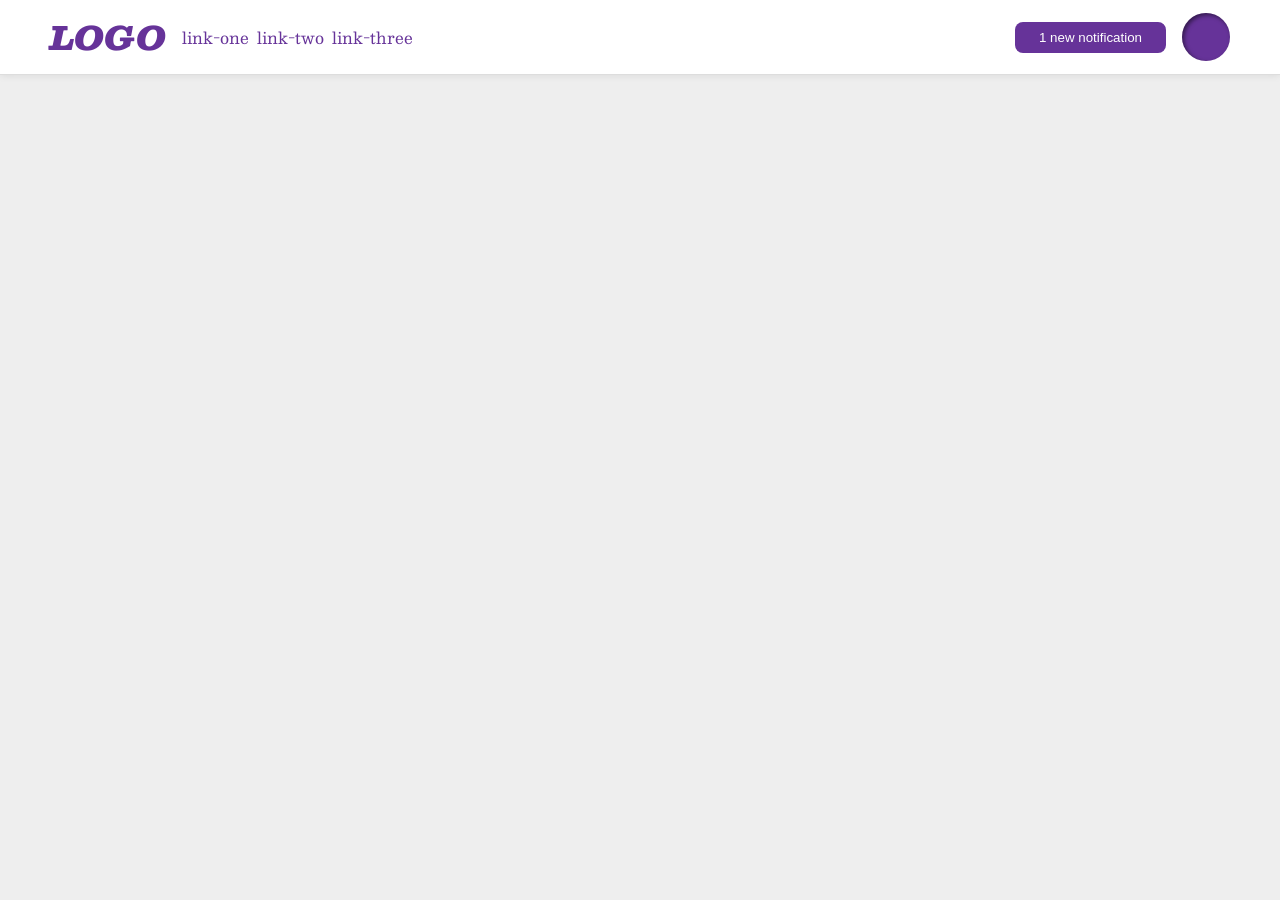
<file: foundations/flex/03-flex-header-2/index.html>
<!DOCTYPE html>
<html lang="en">
  <head>
    <meta charset="UTF-8">
    <meta http-equiv="X-UA-Compatible" content="IE=edge">
    <meta name="viewport" content="width=device-width, initial-scale=1.0">
    <title>Flex Header 2</title>
    <link rel="stylesheet" href="style.css">
  </head>
  <body>
    <div class="header">
      <div class="left">
        <div class="logo">
        LOGO
        </div>
        <ul class="links">
        <li><a href="https://google.com">link-one</a></li>
        <li><a href="https://google.com">link-two</a></li>
        <li><a href="https://google.com">link-three</a></li>
        </ul>
      </div>
      <div class="right">
        <button class="notifications">
        1 new notification
        </button>
        <div class="profile-image"></div>
      </div>
    </div>
  </body>
</html>
</file>
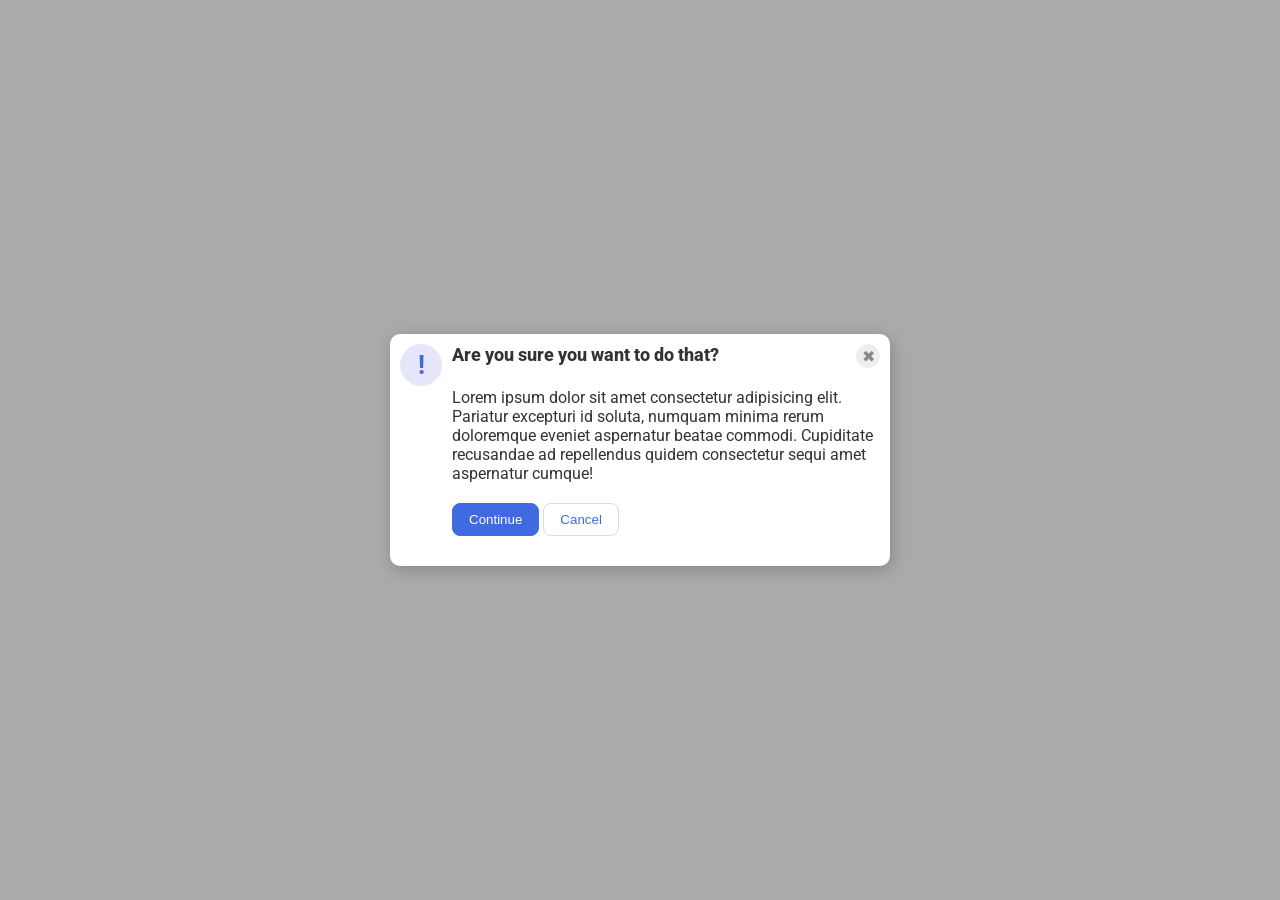
<file: foundations/flex/05-flex-modal/index.html>
<!DOCTYPE html>
<html lang="en">
  <head>
    <meta charset="UTF-8">
    <meta http-equiv="X-UA-Compatible" content="IE=edge">
    <meta name="viewport" content="width=device-width, initial-scale=1.0">
    <link rel="stylesheet" href="style.css">
    <title>Modal</title>
  </head>
  <body>
    <div class="modal">
      <div class="icon">!</div>
      <div class="right">
        <div class="right-top">
          <div class="header">Are you sure you want to do that?</div>
          <button class="close-button">✖</button>
        </div>
        <div class="right-bottom">
          <div class="text">Lorem ipsum dolor sit amet consectetur adipisicing elit. Pariatur excepturi id soluta, numquam minima rerum doloremque eveniet aspernatur beatae commodi. Cupiditate recusandae ad repellendus quidem consectetur sequi amet aspernatur cumque!</div>
          <div class="bottom-buttons">
            <button class="continue">Continue</button>
            <button class="cancel">Cancel</button>
          </div>
        </div>
      </div>
    </div>
  </body>
</html>
</file>
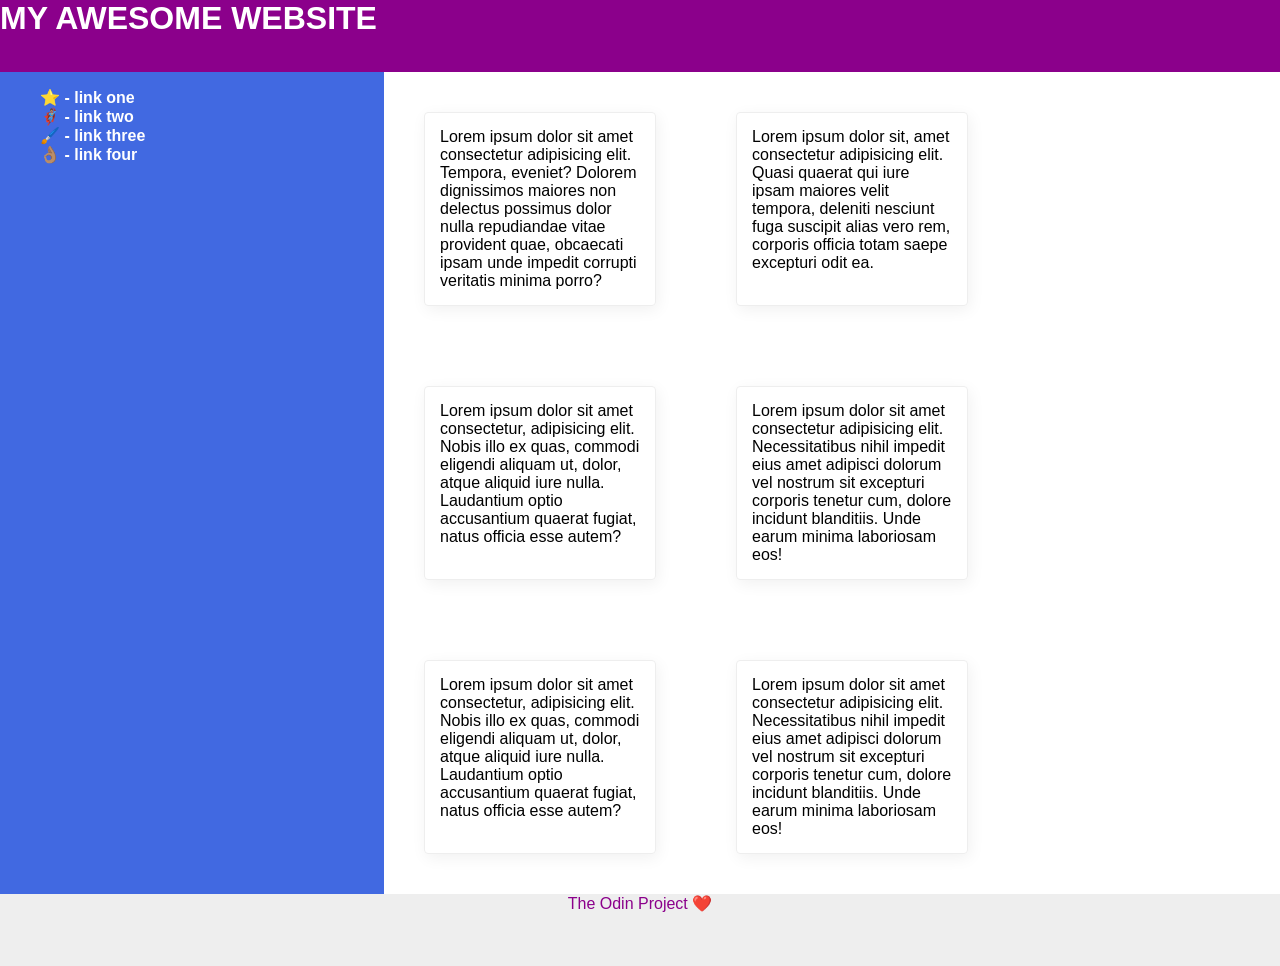
<file: foundations/flex/07-flex-layout-2/index.html>
<!DOCTYPE html>
<html lang="en">
  <head>
    <meta charset="UTF-8">
    <meta http-equiv="X-UA-Compatible" content="IE=edge">
    <meta name="viewport" content="width=device-width, initial-scale=1.0">
    <title>The Holy Grail</title>
    <link rel="stylesheet" href="style.css">
  </head>
  <body>
    <div class="header">
      MY AWESOME WEBSITE
    </div>

    <div class="mid">
    
      <div class="sidebar">
        <ul>
          <li><a href="#">⭐ - link one</a></li>
          <li><a href="#">🦸🏽‍♂️ - link two</a></li>
          <li><a href="#">🖌️ - link three</a></li>
          <li><a href="#">👌🏽 - link four</a></li>
        </ul>
      </div>

      <div class="cards">

        <div class="card">Lorem ipsum dolor sit amet consectetur adipisicing elit. Tempora, eveniet? Dolorem dignissimos maiores non delectus possimus dolor nulla repudiandae vitae provident quae, obcaecati ipsam unde impedit corrupti veritatis minima porro?</div>
        <div class="card">Lorem ipsum dolor sit, amet consectetur adipisicing elit. Quasi quaerat qui iure ipsam maiores velit tempora, deleniti nesciunt fuga suscipit alias vero rem, corporis officia totam saepe excepturi odit ea.</div>
        <div class="card">Lorem ipsum dolor sit amet consectetur, adipisicing elit. Nobis illo ex quas, commodi eligendi aliquam ut, dolor, atque aliquid iure nulla. Laudantium optio accusantium quaerat fugiat, natus officia esse autem?</div>
        <div class="card">Lorem ipsum dolor sit amet consectetur adipisicing elit. Necessitatibus nihil impedit eius amet adipisci dolorum vel nostrum sit excepturi corporis tenetur cum, dolore incidunt blanditiis. Unde earum minima laboriosam eos!</div>
        <div class="card">Lorem ipsum dolor sit amet consectetur, adipisicing elit. Nobis illo ex quas, commodi eligendi aliquam ut, dolor, atque aliquid iure nulla. Laudantium optio accusantium quaerat fugiat, natus officia esse autem?</div>
        <div class="card">Lorem ipsum dolor sit amet consectetur adipisicing elit. Necessitatibus nihil impedit eius amet adipisci dolorum vel nostrum sit excepturi corporis tenetur cum, dolore incidunt blanditiis. Unde earum minima laboriosam eos!</div>
      
      </div>

    </div>

    <div class="footer">
      The Odin Project ❤️
    </div>
  </body>
</html>
</file>
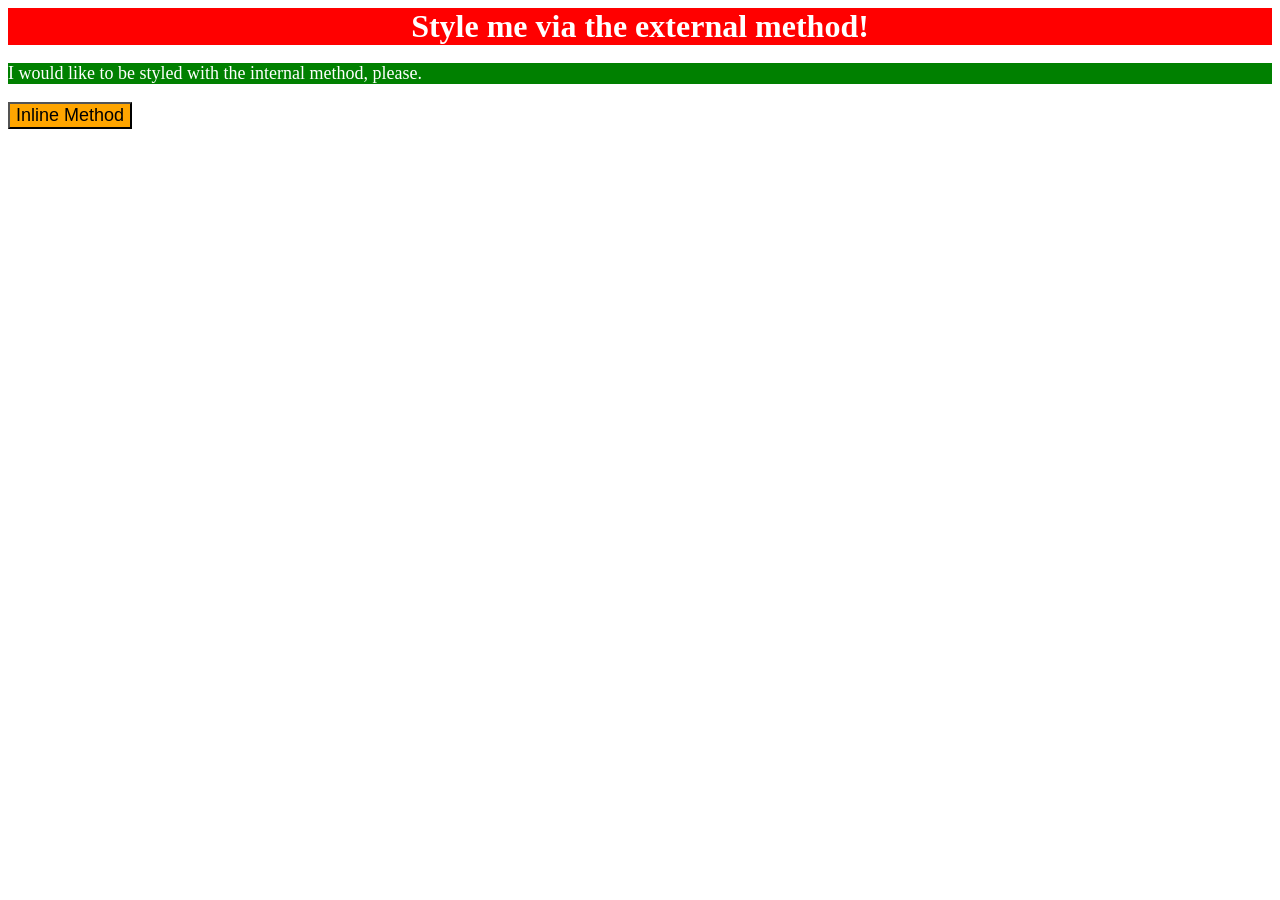
<file: foundations/intro-to-css/01-css-methods/index.html>
<!DOCTYPE html>
<html lang="en">
  <head>
    <meta charset="UTF-8">
    <meta http-equiv="X-UA-Compatible" content="IE=edge">
    <meta name="viewport" content="width=device-width, initial-scale=1.0">
    <title>Methods for Adding CSS</title>
    <link rel="stylesheet" href="styles.css">
    <style>
      p {
        color: white;
        background-color: green;
        font-size: 18px;
      }
    </style>
  </head>
  <body>
    <div>Style me via the external method!</div>
    <p>I would like to be styled with the internal method, please.</p>
    <button style="background-color: orange; font-size: 18px;">Inline Method</button>
  </body>
</html>
</file>
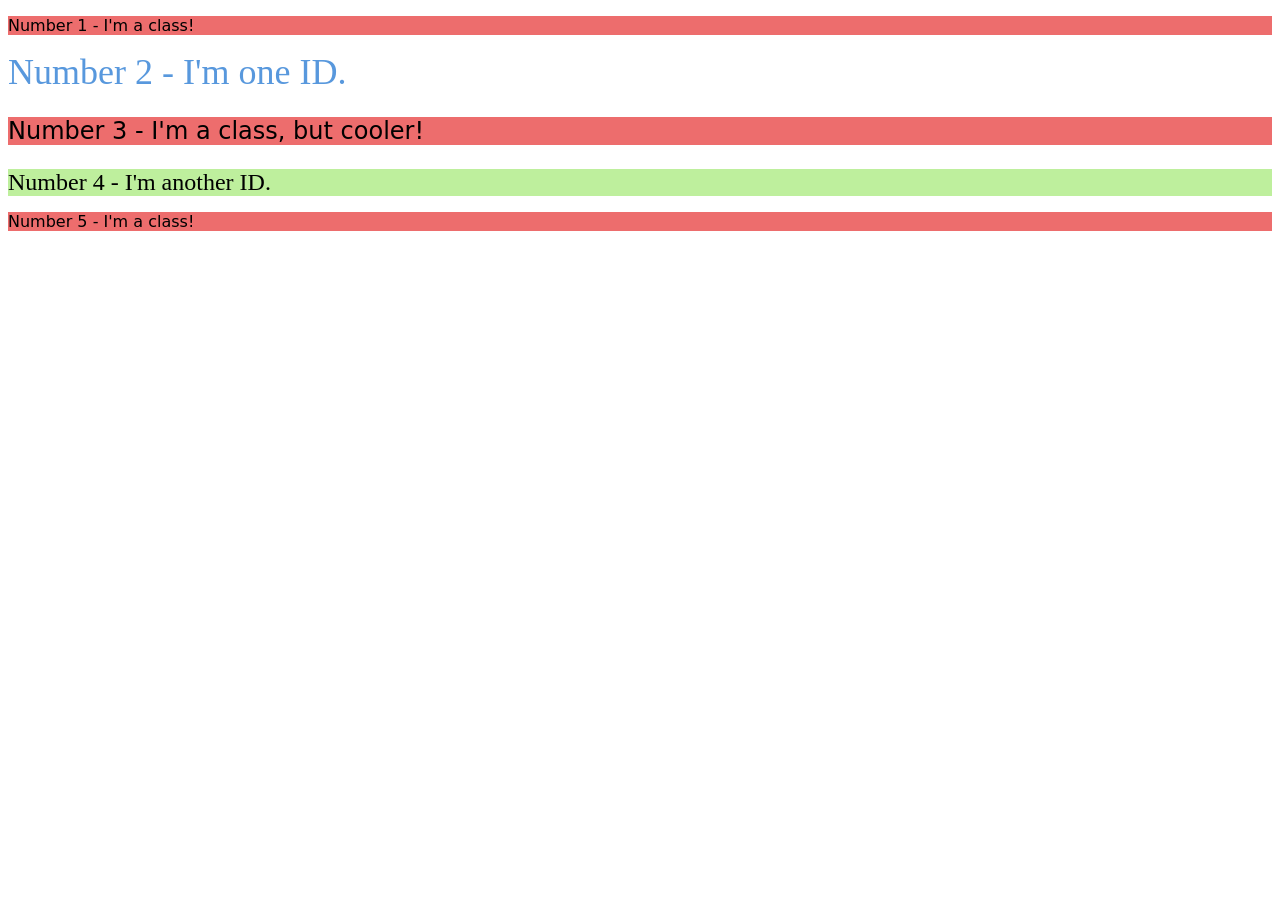
<file: foundations/intro-to-css/02-class-id-selectors/index.html>
<!DOCTYPE html>
<html lang="en">
  <head>
    <meta charset="UTF-8">
    <meta http-equiv="X-UA-Compatible" content="IE=edge">
    <meta name="viewport" content="width=device-width, initial-scale=1.0">
    <title>Class and ID Selectors</title>
    <link rel="stylesheet" href="style.css">
  </head>
  <body>
    <p class="odd">Number 1 - I'm a class!</p>
    <div id="two">Number 2 - I'm one ID.</div>
    <p class="odd three">Number 3 - I'm a class, but cooler!</p>
    <div id="four">Number 4 - I'm another ID.</div>
    <p class="odd">Number 5 - I'm a class!</p>
  </body>
</html>
</file>
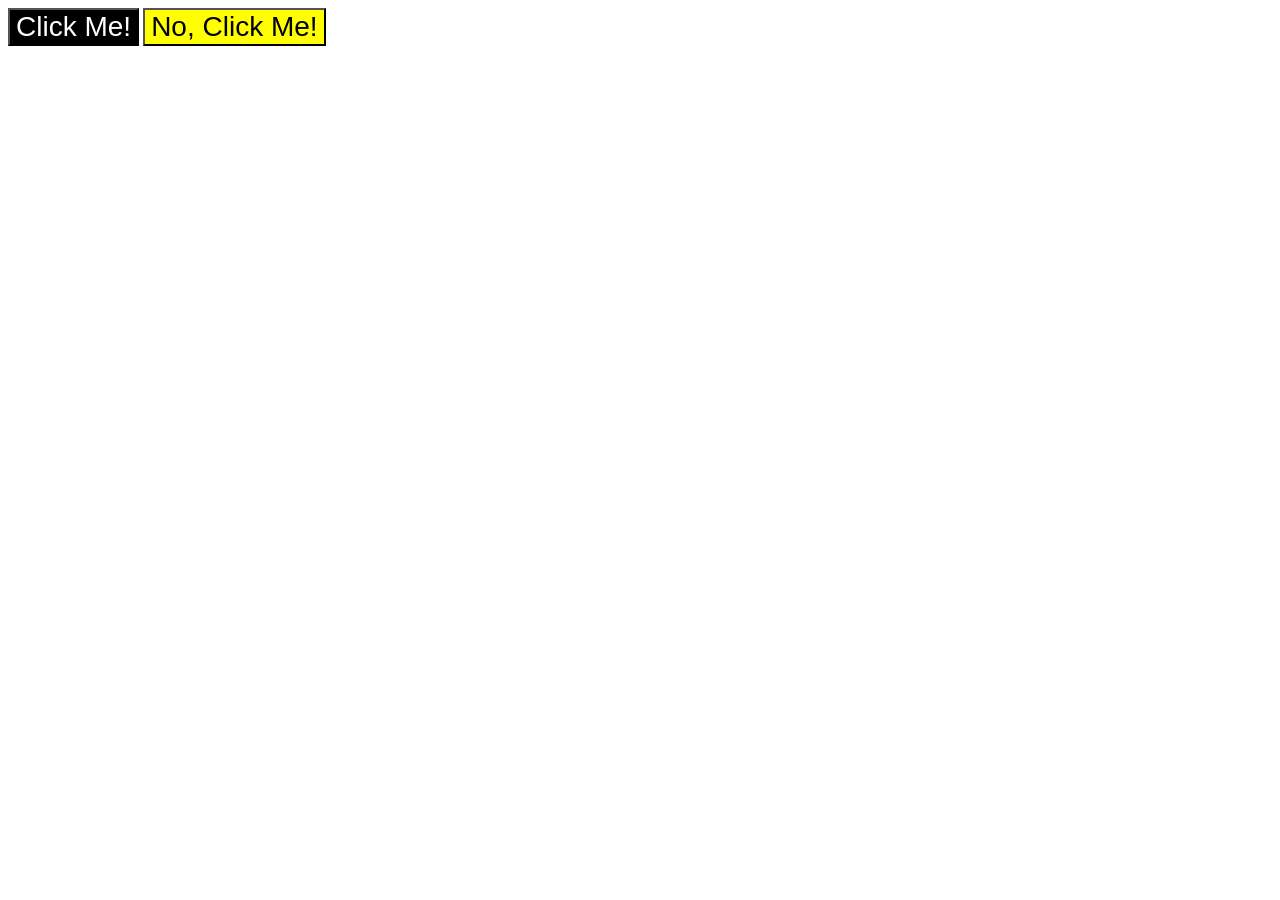
<file: foundations/intro-to-css/03-grouping-selectors/index.html>
<!DOCTYPE html>
<html lang="en">
  <head>
    <meta charset="UTF-8">
    <meta http-equiv="X-UA-Compatible" content="IE=edge">
    <meta name="viewport" content="width=device-width, initial-scale=1.0">
    <title>Grouping Selectors</title>
    <link rel="stylesheet" href="style.css">
  </head>
  <body>
    <button class="left">Click Me!</button>
    <button class="right">No, Click Me!</button>
  </body>
</html>
</file>
<file: foundations/flex/03-flex-header-2/style.css>
/* this is some magical font-importing.  
you'll learn about it later. */
@import url('https://fonts.googleapis.com/css2?family=Besley:ital,wght@0,400;1,900&display=swap');

body {
  margin: 0;
  background: #eee;
  font-family: Besley, serif;
}

.header {
  background: white;
  border-bottom: 1px solid #ddd;
  box-shadow: 0 0 8px rgba(0,0,0,.1);
  display: flex;
  align-items: center;
  justify-content: space-between;
  padding: 10px 50px;
}

.profile-image {
  background: rebeccapurple;
  box-shadow: inset 2px 2px 4px rgba(0,0,0,.5);
  border-radius: 50%;
  width: 48px;
  height: 48px;
}

.logo {
  color: rebeccapurple;
  font-size: 32px;
  font-weight: 900;
  font-style: italic;
}

button {
  border: none;
  border-radius: 8px;
  background: rebeccapurple;
  color: white;
  padding: 8px 24px;
}

a {
  /* this removes the line under our links */
  text-decoration: none;
  color: rebeccapurple;
}

ul {
  list-style-type: none;
  display: flex;
  gap: 8px;
  margin: 0px;
  padding: 0px;
}

.right, .left {
  display: flex;
  align-items: center;
  gap: 16px;
}
</file>
<file: foundations/flex/05-flex-modal/style.css>
@import url('https://fonts.googleapis.com/css2?family=Roboto:wght@400;700&display=swap');

html, body {
  height: 100%;
}

body {
  font-family: Roboto, sans-serif;
  margin: 0;
  background: #aaa;
  color: #333;
  /* I'll give you this one for free lol */
  display: flex;
  align-items: center;
  justify-content: center;
}

.modal {
  background: white;
  width: 480px;
  border-radius: 10px;
  box-shadow: 2px 4px 16px rgba(0,0,0,.2);
  display: flex;
  gap: 10px;
  padding: 10px;
}

.right {
  display: flex;
  flex-direction: column;
}

.right-top {
  font-size: large;
  font-weight: 800;
  display: flex;
  justify-content: space-between;
}

.right-bottom {
  display: flex;
  flex-direction: column;
  gap: 20px;
  margin: 20px 0px;
}

.text {
  text-wrap: wrap;
}

.icon {
  color: royalblue;
  font-size: 26px;
  font-weight: 700;
  background: lavender;
  width: 42px;
  height: 42px;
  border-radius: 50%;
  display: flex;
  flex: 1 0 auto;
  align-items: center;
  justify-content: center;
}

.close-button {
  background: #eee;
  border-radius: 50%;
  color: #888;
  font-weight: 400;
  font-size: 16px;
  height: 24px;
  width: 24px;
  display: flex;
  align-items: center;
  justify-content: center;
  border: 1px solid #eee;
  padding: 0;
}

button {
  cursor: pointer;
  padding: 8px 16px;
  border-radius: 8px;
}

button.continue {
  background: royalblue;
  border: 1px solid royalblue;
  color: white;
}

button.cancel {
  background: white;
  border: 1px solid #ddd;
  color: royalblue;
}
</file>
<file: foundations/flex/07-flex-layout-2/style.css>
body {
  font-family: -apple-system, BlinkMacSystemFont, 'Segoe UI', Roboto, Oxygen, Ubuntu, Cantarell, 'Open Sans', 'Helvetica Neue', sans-serif;
  margin: 0;
  min-height: 100vh;
  display: flex;
  flex-direction: column;
  
}

.header {
  height: 72px;
  background: darkmagenta;
  color: white;
  font-size: 32px;
  font-weight: 900;
}

.footer {
  text-align: center;
}


a {
  text-decoration: none;
  color: white;
  font-weight: 700;
}

ul {
  list-style: none;
}
.mid {
  display: flex;
  flex: 1;
}

.cards {
  display: flex;
  width: 70%;
  flex-wrap: wrap;
}

.card {
  width: 200px;
  padding: 15px;
  margin: 40px;
}

.footer {
  height: 72px;
  background: #eee;
  color: darkmagenta;
}

.sidebar {
  width: 300px;
  background: royalblue;
  box-sizing: border-box;

  flex: 1 0 auto;

}

.card {
  border: 1px solid #eee;
  box-shadow: 2px 4px 16px rgba(0,0,0,.06);
  border-radius: 4px;
}
</file>
<file: foundations/intro-to-css/01-css-methods/styles.css>
div {
    color : white;
    background-color : red;
    font-size: 32px;
    text-align: center;
    font-weight: bold;

}
</file>
<file: foundations/intro-to-css/02-class-id-selectors/style.css>
/* Add CSS Styling */

.odd {

    background-color: rgb(237, 109, 109);
    font-family: Verdana, "Dejavu Sans", sans-serif;

}

.three {
  
    font-size: 24px;
    
}

#two {
    color: rgb(88, 152, 221);
    font-size: 36px;
}

#four {
    background-color: rgb(190, 239, 157);
    font-size: 24px;
}
</file>
<file: foundations/intro-to-css/03-grouping-selectors/style.css>
/* Add CSS Styling */

.left, .right {
  font-family: Helvetica,"Times New Roman",sans-serif;
    font-size: 28px;
}

.left {
  color: white;
  background-color: black;
}

.right {
  color: black;
  background-color: yellow;
}
</file>
